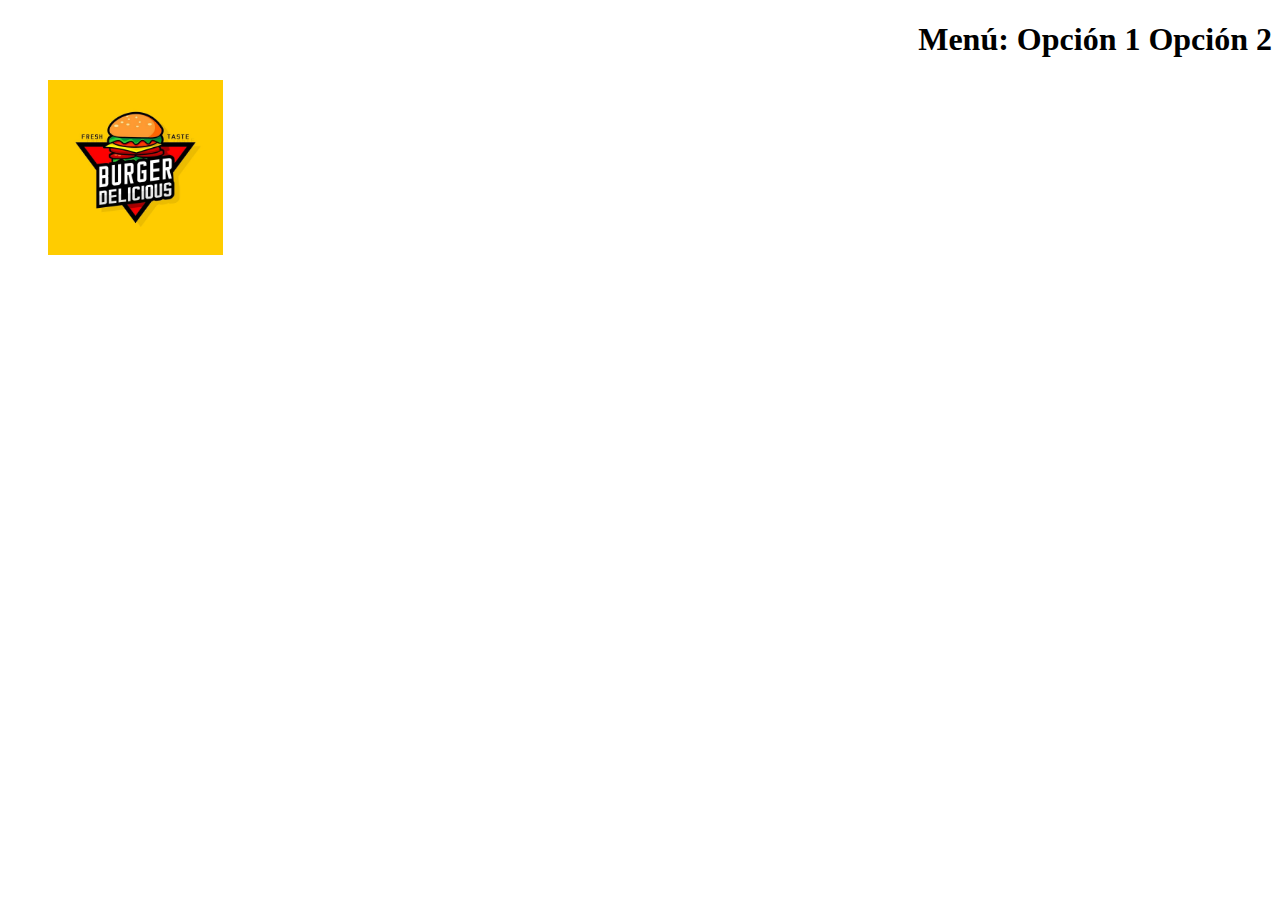
<file: Index.html>
<!DOCTYPE html>
<html lang="en">

<head>
    <meta charset="UTF-8">
    <meta http-equiv="X-UA-Compatible" content="IE=edge">
    <meta name="viewport" content="width=device-width, initial-scale=1.0">
    <title>Document</title>
    <link rel="stylesheet" href="style.css">
</head>

<body>

    <header>
        <h1 style="text-align: right;">Menú: Opción 1 Opción 2 </h1>

        <figure>
            <img src="Logo.jpg" alt="Logo" width="175" height="175"/>
        </figure>
    </header>

</body>

</html>
</file>
<file: style.css>
.brand img{
    width: 175px;
    height: 175px;
    float: left;
    position: relative;
    margin: 10px 15px 15px 10px;
}
</file>
